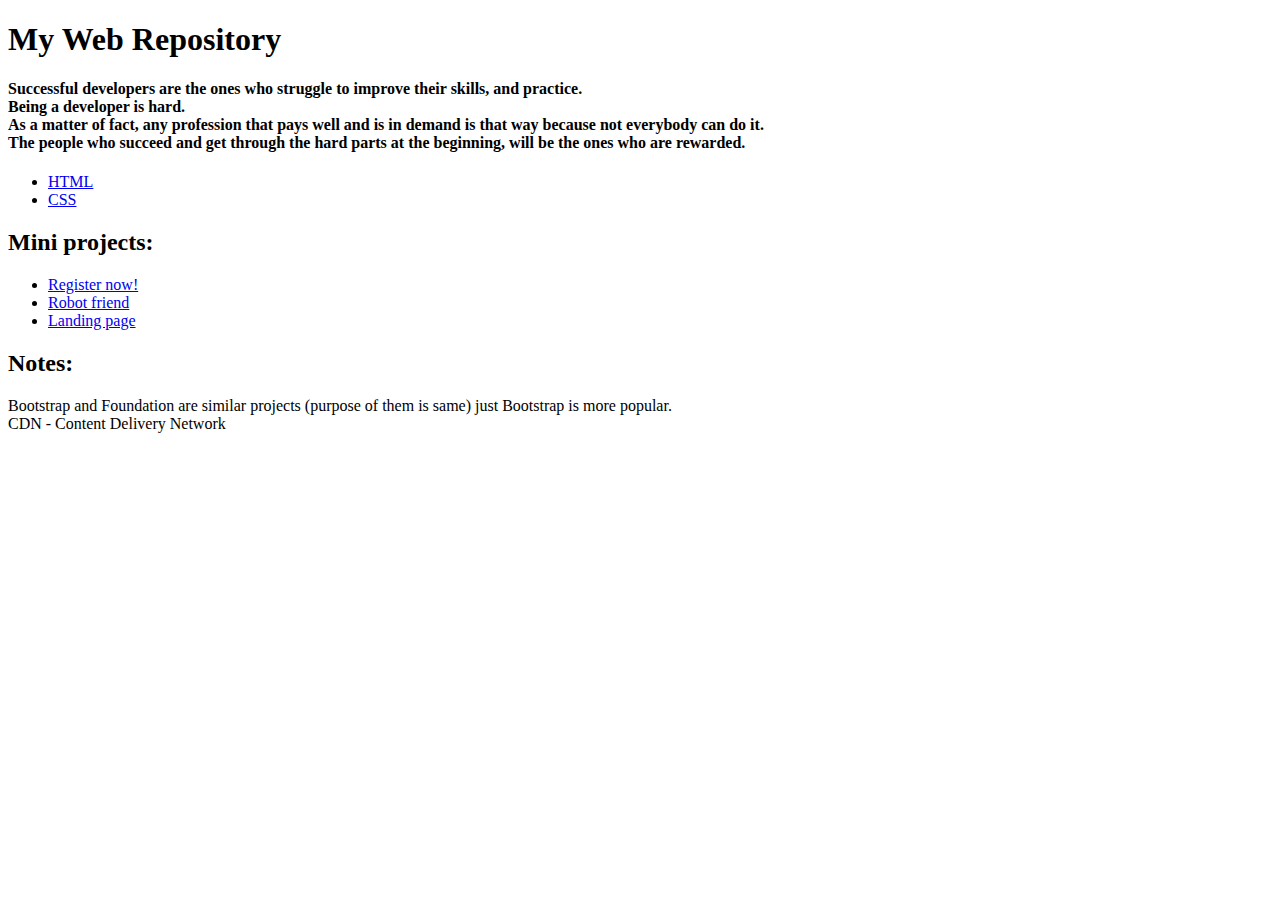
<file: index.html>
<!DOCTYPE html>
<html>
<head>
	<title>My Web Repository</title>
</head>
<body>
	<header>
		<h1>My Web Repository</h1>
		<h4>Successful developers are the ones who struggle to improve their skills, and practice.<br>
			Being a developer is hard. <br>
			As a matter of fact, any profession that pays well and is in demand is that way because not everybody can do it. <br>
		The people who succeed and get through the hard parts at the beginning, will be the ones who are rewarded.</h4>
	</header>
	<nav>
		<ul>
			<li><a href="repositoryHtml.html">HTML</a></li>
			<li><a href="repositoryCss.html">CSS</a></li>
		</ul>
	</nav>

	<h2>Mini projects:</h2>
	<ul>
		<li><a href="register.html">Register now!</a></li>
		<li><a href="robotFriend.html">Robot friend</a></li>
		<li><a href="landingPageMiniProject.html">Landing page</a></li>
	</ul>

	<h2>Notes:</h2>
	Bootstrap and Foundation are similar projects (purpose of them is same) just Bootstrap is more popular.<br>
	CDN - Content Delivery Network
</body>
</html>
</file>
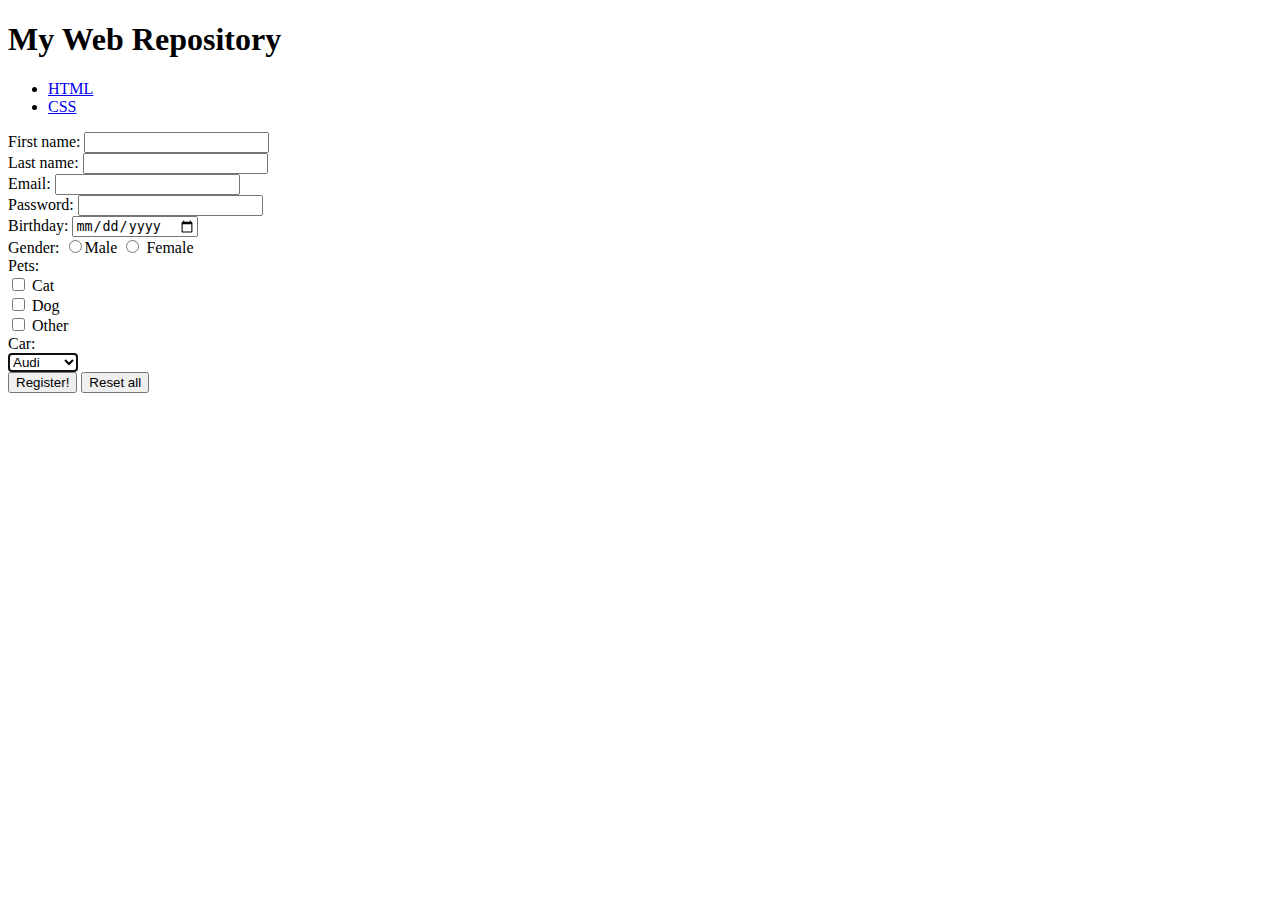
<file: register.html>
<!DOCTYPE html>
<html>
<head>
	<title>Registration page</title>
</head>
<body>
	<header>
		<h1>My Web Repository</h1>
	</header>
<nav>
	<ul>
		<li><a href="repositoryHtml.html">HTML</a></li>
		<li><a href="repositoryCss.html">CSS</a></li>
	</ul>
</nav>
<form method="get">
	First name: <input type="text" name="firstname"><br>
	Last name: <input type="text" name="lastname"><br>
	Email: <input type="email" name="email" required><br>
	Password: <input type="password" name="password" minlength="5"><br>
	Birthday: <input type="date" name="birthday"><br>
	Gender: <input type="radio" name="gender" value="male">Male <input type="radio" name="gender" value="female"> Female<br>
	Pets:<br>
	<input type="checkbox" name="cat"> Cat<br>
	<input type="checkbox" name="dog"> Dog<br>
	<input type="checkbox" name="other"> Other<br>
	Car:<br>
	<select name="car" autofocus>
		<optgroup label="2 first">
		<option value="audi">Audi</option>
		<option value="volvo" value="volvo">Volvo</option>
		</optgroup>
		<option value="fiat">Fiat</option>
		<option value="ford">Ford</option>
		<option value="opel">Opel</option>
		<option value="toyota">Toyota</option>
	</select><br>
	<input type="submit" value="Register!">
	<input type="reset" value="Reset all">
</form>
</body>
</html>
</file>
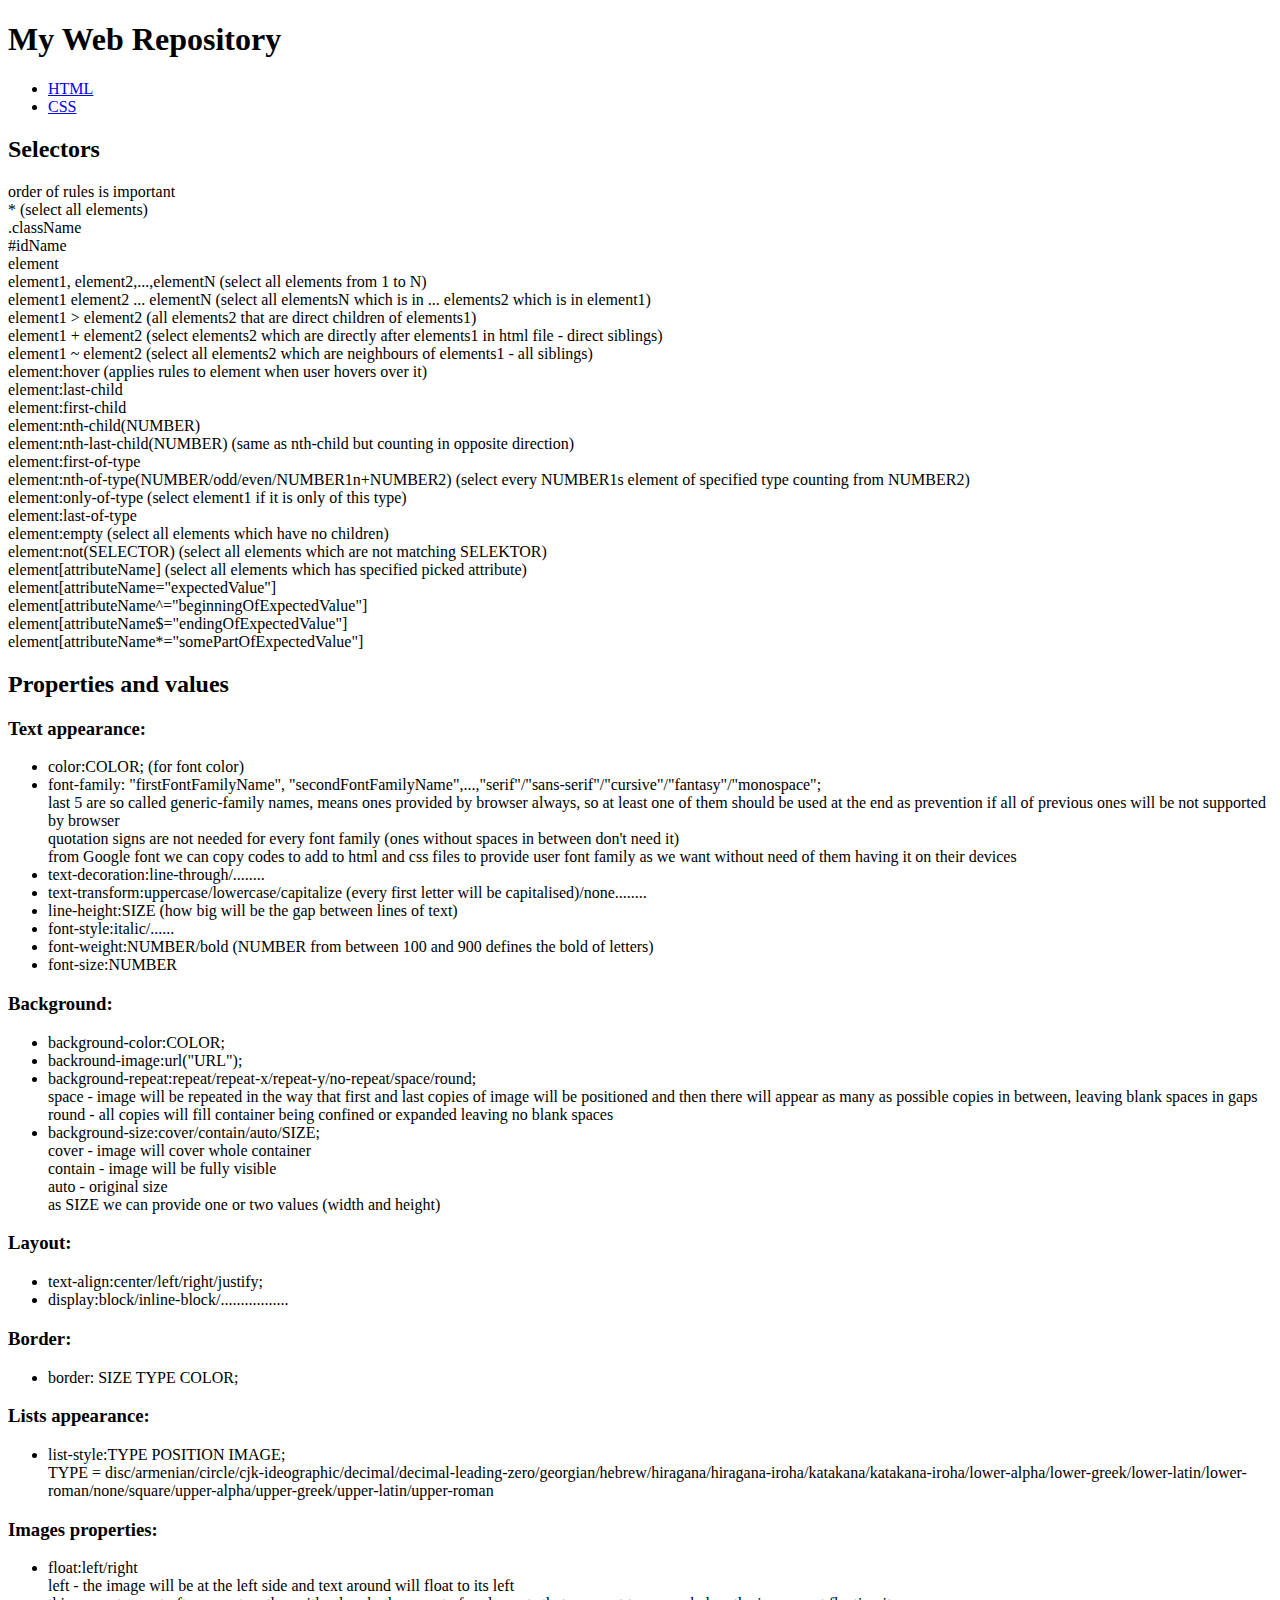
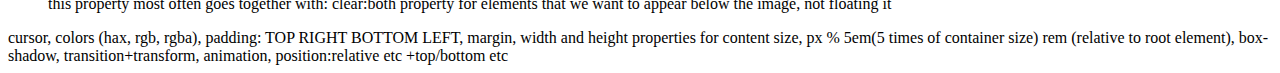
<file: repositoryCss.html>
<!DOCTYPE html>
<html>
<head>
	<title>CSS</title>
</head>
<body>
<body>
	<header>
		<h1>My Web Repository</h1>
	</header>
<nav>
	<ul>
		<li><a href="repositoryHtml.html">HTML</a></li>
		<li><a href="repositoryCss.html">CSS</a></li>
	</ul>
</nav>

<h2>Selectors</h2>
order of rules is important<br>
* (select all elements)<br>
.className<br>
#idName<br>
element<br>
element1, element2,...,elementN (select all elements from 1 to N)<br>
element1 element2 ... elementN (select all elementsN which is in ... elements2 which is in element1)<br>
element1 > element2 (all elements2 that are direct children of elements1)<br>
element1 + element2 (select elements2 which are directly after elements1 in html file - direct siblings)<br>
element1 ~ element2 (select all elements2 which are neighbours of elements1 - all siblings)<br>
element:hover (applies rules to element when user hovers over it)<br>
element:last-child<br>
element:first-child<br>
element:nth-child(NUMBER)<br>
element:nth-last-child(NUMBER) (same as nth-child but counting in opposite direction)<br>
element:first-of-type<br>
element:nth-of-type(NUMBER/odd/even/NUMBER1n+NUMBER2) (select every NUMBER1s element of specified type counting from NUMBER2) <br>
element:only-of-type (select element1 if it is only of this type)<br>
element:last-of-type<br>
element:empty (select all elements which have no children)<br>
element:not(SELECTOR) (select all elements which are not matching SELEKTOR)<br>
element[attributeName] (select all elements which has specified picked attribute)<br>
element[attributeName="expectedValue"]<br>
element[attributeName^="beginningOfExpectedValue"]<br>
element[attributeName$="endingOfExpectedValue"]<br>
element[attributeName*="somePartOfExpectedValue"]<br>






<h2>Properties and values</h2>
<h3>Text appearance:</h3>
<ul>
	<li>color:COLOR; (for font color)</li>
	<li>font-family: "firstFontFamilyName", "secondFontFamilyName",...,"serif"/"sans-serif"/"cursive"/"fantasy"/"monospace";</li>
	<div class="description">last 5 are so called generic-family names, means ones provided by browser always, so at least one of them should be used at the end as prevention if all of previous ones will be not supported by browser<br>
	quotation signs are not needed for every font family (ones without spaces in between don't need it)<br>
from Google font we can copy codes to add to html and css files to provide user font family as we want without need of them having it on their devices
</div>
	<li>text-decoration:line-through/........</li>
	<li>text-transform:uppercase/lowercase/capitalize (every first letter will be capitalised)/none........</li>
	<li>line-height:SIZE (how big will be the gap between lines of text)</li>
	<li>font-style:italic/......</li>
	<li>font-weight:NUMBER/bold (NUMBER from between 100 and 900 defines the bold of letters)</li>
	<li>font-size:NUMBER</li>

</ul>






<h3>Background:</h3>
<ul>
	<li>background-color:COLOR;</li>
	<li>backround-image:url("URL");</li>
	<li>background-repeat:repeat/repeat-x/repeat-y/no-repeat/space/round;</li>
	<div class="description">space - image will be repeated in the way that first and last copies of image will be positioned and then there will appear as many as possible copies in between, leaving blank spaces in gaps<br>
	round - all copies will fill container being confined or expanded leaving no blank spaces</div>
	<li>background-size:cover/contain/auto/SIZE;</li>
	<div class="description">cover - image will cover whole container<br>
		contain - image will be fully visible<br>
		auto - original size<br>
	as SIZE we can provide one or two values (width and height)</div>
</ul>

<h3>Layout:</h3>
<ul>
	<li>text-align:center/left/right/justify;</li>
	<li>display:block/inline-block/.................</li>
</ul>

<h3>Border:</h3>
<ul>
	<li>border: SIZE TYPE COLOR;</li>
</ul>

<h3>Lists appearance:</h3>
<ul>
	<li>list-style:TYPE POSITION IMAGE;</li>
	<div class="description">TYPE = disc/armenian/circle/cjk-ideographic/decimal/decimal-leading-zero/georgian/hebrew/hiragana/hiragana-iroha/katakana/katakana-iroha/lower-alpha/lower-greek/lower-latin/lower-roman/none/square/upper-alpha/upper-greek/upper-latin/upper-roman</div>
</ul>

<h3>Images properties:</h3>
<ul>
	<li>float:left/right</li>
	<div class="description">left - the image will be at the left side and text around will float to its left<br>
	this property most often goes together with: 

clear:both   

property for elements that we want to appear below the image, not floating it</div>
</ul>
cursor, colors (hax, rgb, rgba), padding: TOP RIGHT BOTTOM LEFT, margin, width and height properties for content size, px % 5em(5 times of container size) rem (relative to root element), box-shadow, transition+transform, animation, position:relative etc +top/bottom etc

</body>
</html>
</file>
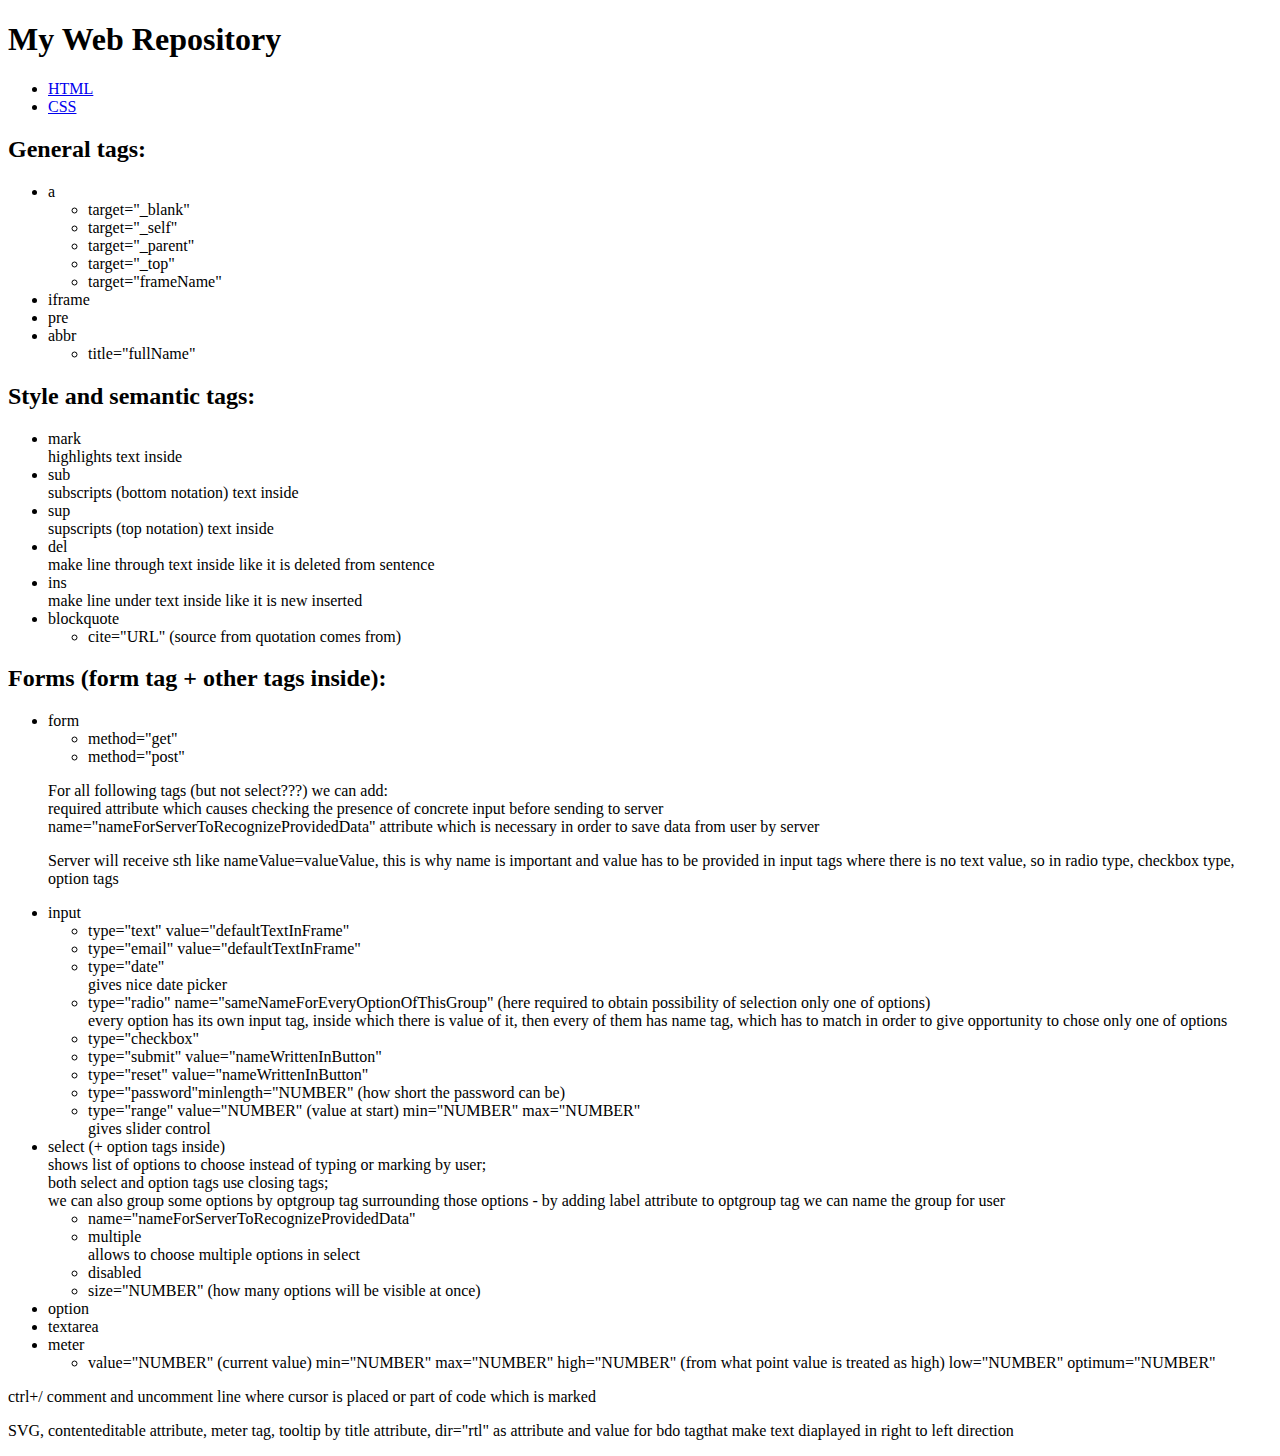
<file: repositoryHtml.html>
<!DOCTYPE html>
<html>
<head>
	<title>HTML</title>
</head>
<body>
	<body>
	<header>
		<h1>My Web Repository</h1>
	</header>
<nav>
	<ul>
		<li><a href="repositoryHtml.html">HTML</a></li>
		<li><a href="repositoryCss.html">CSS</a></li>
	</ul>
</nav>
	<h2>General tags:</h2>
	<ul>
		<li><span class="tag">a</span></li>
		<ul>
			<li><span class="attribute">target</span>=<span class="aValue">"_blank"</span></li>
			<li><span class="attribute">target</span>=<span class="aValue">"_self"</span></li>
			<li><span class="attribute">target</span>=<span class="aValue">"_parent"</span></li>
			<li><span class="attribute">target</span>=<span class="aValue">"_top"</span></li>
			<li><span class="attribute">target</span>=<span class="aValue">"frameName"</span></li>
		</ul>
		<li><span class="tag">iframe</span></li>
		<li><span class="tag">pre</span></li>
		<li><span class="tag">abbr</span></li>
		<ul>
			<li><span class="attribute">title</span>=<span class="aValue">"fullName"</span></li>
		</ul>
	</ul>

<h2>Style and semantic tags:</h2>
<ul>
	<li><span class="tag">mark</span></li>
	<div class="description">highlights text inside</div>
	<li><span class="tag">sub</span></li>
	<div class="description">subscripts (bottom notation) text inside</div>
	<li><span class="tag">sup</span></li>
	<div class="description">supscripts (top notation) text inside</div>
	<li><span class="tag">del</span></li>
	<div class="description">make line through text inside like it is deleted from sentence</div>
	<li><span class="tag">ins</span></li>
	<div class="description">make line under text inside like it is new inserted</div>
	<li><span class="tag">blockquote</span></li>
	<ul>
		<li><span class="attribute">cite="URL"</span> (source from quotation comes from)</li>
	</ul>
</ul>

<h2>Forms (form tag + other tags inside):</h2>
<p><ul>
	<li><span class="tag"> form</span></li>
	<ul>
		<li><span class="attribute"> method</span>=<span class="aValue">"get"</span></li>
		<li><span class="attribute"> method</span>=<span class="aValue">"post"</span></li>
	</ul>
</ul>
<ul>
<div class="description">
	<p>
	For all following tags (but not select???) we can add: <br>
	<span class="attribute">required</span> attribute which causes checking the presence of concrete input before sending to server<br>
	<span class="attribute">name</span>=<span class="aValue">"nameForServerToRecognizeProvidedData"</span> attribute which is necessary in order to save data from user by server<br>
	</p>
	<p>
	Server will receive sth like <span class="aValue">nameValue</span>=<span class="aValue">valueValue</span>, this is why <span class="attribute">name</span> is important and <span class="attribute">value</span> has to be provided in input tags where there is no text value, so in radio type, checkbox type, option tags
</p>
</div>
		<li><span class="tag">input<span></span></li>
		<ul>
			<li><span class="attribute">type</span>=<span class="aValue">"text"</span>   <span class="attribute">value</span>=<span class="aValue">"defaultTextInFrame"</span></li>
			<li><span class="attribute">type</span>=<span class="aValue">"email"  </span>  <span class="attribute">value</span>=<span class="aValue">"defaultTextInFrame"</span></li>
			<li><span class="attribute">type</span>=<span class="aValue">"date"</span></li>
			<div class="description">gives nice date picker</div>
			<li><span class="attribute">type</span>="radio" <span class="attribute">name</span>="sameNameForEveryOptionOfThisGroup" (here required to obtain possibility of selection only one of options)</li>
			<div class="description">every option has its own input tag, inside which there is value of it, then every of them has name tag, which has to match in order to give opportunity to chose only one of options</div>
			<li><span class="attribute">type</span>="checkbox"</li>
			<li><span class="attribute">type</span>="submit"   <span class="attribute">value</span>="nameWrittenInButton"</li>
			<li><span class="attribute">type</span>=<span class="aValue">"reset"</span>   <span class="attribute">value</span>=<span class="aValue">"nameWrittenInButton"</span></li>
			<li><span class="attribute">type</span>=<span class="aValue">"password"</span><span class="attribute">minlength</span>=<span class="aValue">"NUMBER"</span> (how short the password can be)</li>
			<li><span class="attribute">type</span>=<span class="aValue">"range"</span>   <span class="attribute">value</span>=<span class="aValue">"NUMBER"</span> (value at start)   <span class="attribute">min</span>=<span class="aValue">"NUMBER"</span>   <span class="attribute">max</span>=<span class="aValue">"NUMBER"</span></li>
			<div class="description">gives slider control</div>
		</ul>
		<li><span class="tag">select</span> (+ <span class="tag">option</span> tags inside)</li>
		<div class="description">shows list of options to choose instead of typing or marking by user; <br>both select and option tags use closing tags;<br>we can also group some options by <span class="tag">optgroup</span> tag surrounding those options - by adding <span class="attribute">label</span> attribute to <span class="tag">optgroup</span> tag we can name the group for user</div>
		<ul>
			<li><span class="attribute">name</span>=<span class="aValue">"nameForServerToRecognizeProvidedData"</span></li>
			<li><span class="attribute">multiple</span></li>
			<div class="description">allows to choose multiple options in select</div>
			<li><span class="attribute">disabled</span></li>
			<li><span class="attribute">size</span>="NUMBER" (how many options will be visible at once)</li>
		</ul>
		<li><span class="tag">option</span></li>
		<li><span class="tag">textarea</span></li>
		<li><span class="tag">meter</span></li>
		<ul>
			<li><span class="attribute">value</span>=<span class="aValue">"NUMBER"</span> (current value)   <span class="attribute">min</span>=<span class="aValue">"NUMBER"</span>   <span class="attribute">max</span>=<span class="aValue">"NUMBER"</span>   <span class="attribute">high</span>=<span class="aValue">"NUMBER"</span> (from what point value is treated as high)   <span class="attribute">low</span>=<span class="aValue">"NUMBER"</span>   <span class="attribute">optimum</span>=<span class="aValue">"NUMBER"</span></li>
		</ul>
	</ul>
</p>
<div>
	ctrl+/ comment and uncomment line where cursor is placed or part of code which is marked
	</div>



	<p>
		SVG, contenteditable attribute, meter tag, tooltip by title attribute, dir="rtl" as attribute and value for bdo tagthat make text diaplayed in right to left direction
	</p>

</body>
</html>
</file>
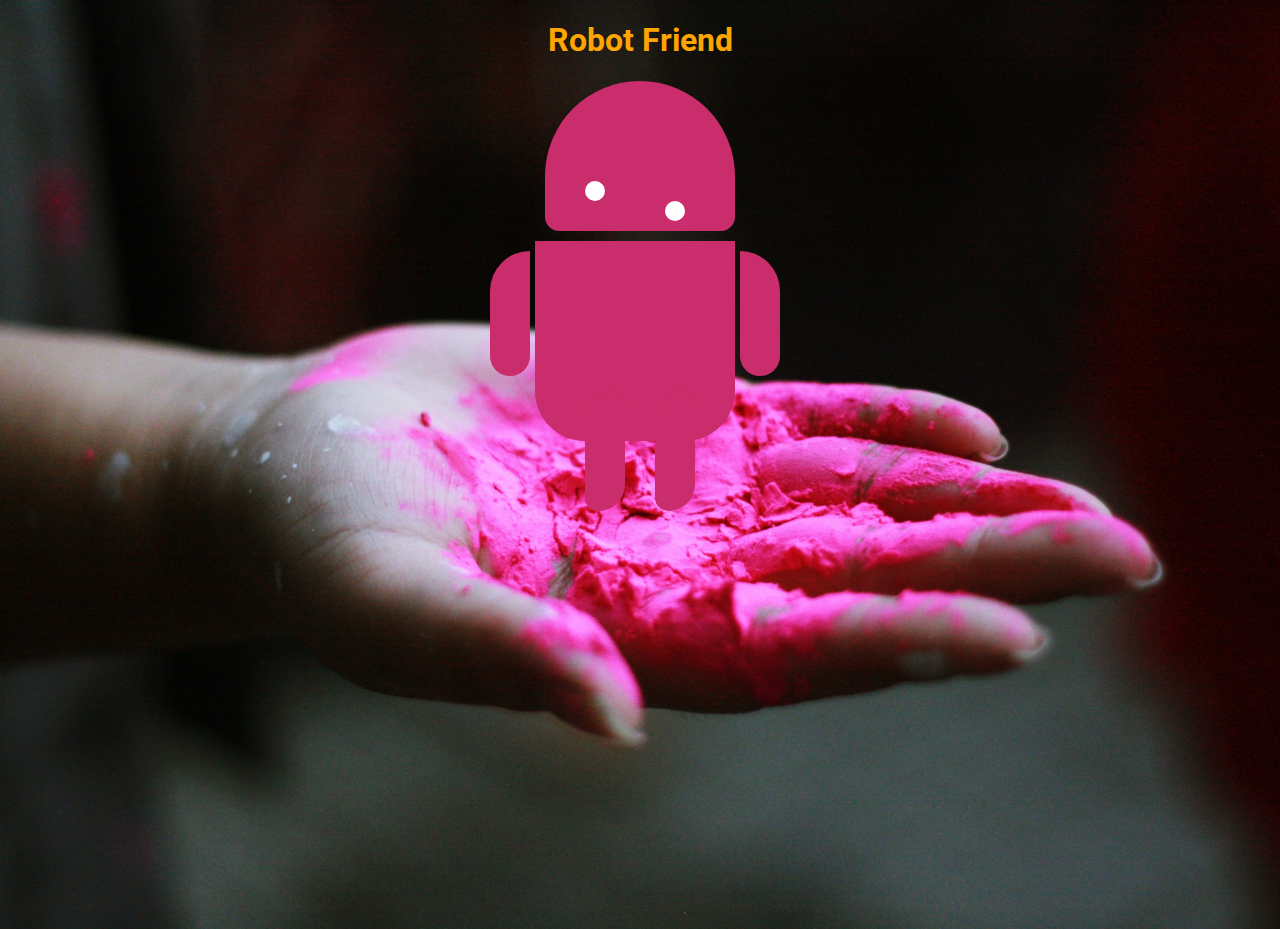
<file: robotFriend.html>
<!DOCTYPE html>
<html>
<head>
	<title>RoboPage</title>
	<link rel="stylesheet" type="text/css" href="css/styleRobot.css">
	<link href="https://fonts.googleapis.com/css?family=Roboto" rel="stylesheet">
</head>
<body>
	<h1>Robot Friend</h1>
	<div class="robots">
		<div class="android"> 
			<div class="head"> 
				<div class="eyes"> 
					<div class="left_eye"></div> 
					<div class="right_eye"></div>
				</div> 
			</div> 
			<div class="upper_body"> 
				<div class="left_arm"></div> 
				<div class="torso"></div> 
				<div class="right_arm"></div> 
			</div> 
			<div class="lower_body"> 
				<div class="left_leg"></div> 
				<div class="right_leg"></div> 
			</div> 
		</div>
	</div>
</body>
</html>
</file>
<file: css/styleRobot.css>
body{
	background-image: url("hand.jpg");
	background-size: cover;
	background-repeat: no-repeat;
height:100vh;

}

h1 {
	color:orange;
	text-align: center;
	font-family: 'Roboto', sans-serif;
}

.robots {
display: flex;
	justify-content: center;
}


.head, 
.left_arm, 
.torso, 
.right_arm, 
.left_leg, 
.right_leg {
	 background-color: #ca2d6b;
}

.head { 
	width: 190px; 
	margin: 0 auto; 
	height: 150px; 
	border-radius: 200px 200px 30px 30px; 
	margin-bottom: 10px;
	display:flex;
	transition: all 1s;
	text-align: center;
} 

.eyes {
	
}

.head:hover {
	width: 250px;
    transition: 1s ease-in-out;
}

.upper_body { 
	width: 300px; 
	height: 150px;
	display: flex; 

} 

.left_arm, .right_arm { 
	width: 40px; 
	height: 125px;
	margin-top:10px;
} 

.left_arm { 
	margin-right: 5px; 
	border-radius: 200px 0px 100px 100px;
	transition: all 1s; 
} 


.left_arm:hover{
margin-top:-100px;
border-radius: 100px 100px 0px 200px;
}

.right_arm { 
	margin-left: 5px; 
	border-radius: 0px 200px 100px 100px; 
	transition: all 2s;
} 

.right_arm:hover{
margin-top:-100px;
border-radius: 100px 100px 200px 0px;
}

.torso { 
	width: 200px; 
	height: 200px;
	border-radius: 0 0 50px 50px; 
} 

.lower_body { 
	width: 200px; 
	height: 200px;
	/* This is another useful property. Hmm what do you think it does?*/
	margin: 0 auto;
	display: flex;

} 

.left_leg, .right_leg { 
	width: 20%; 
	height: 120px;
	border-radius: 100px 50px; 
} 

.left_leg { 
	margin-left: 45px; 
	transition: all 1s;
} 

.left_leg:hover {
	-webkit-transform: rotate(20deg);
    -moz-transform: rotate(20deg);
    -o-transform: rotate(20deg);
    -ms-transform: rotate(20deg);
    transform: rotate(20deg);
}

.right_leg { 
	margin-left: 30px; 
	transition: all 1s;
}

.right_leg:hover {
	-webkit-transform: rotate(-20deg);
    -moz-transform: rotate(-20deg);
    -o-transform: rotate(-20deg);
    -ms-transform: rotate(-20deg);
    transform: rotate(-20deg);
}

.left_eye, .right_eye { 
	width: 20px; 
	height: 20px; 
	border-radius: 15px; 
	background-color: white;  
	animation: wink 2s 0s infinite;
} 



.left_eye { 
	/* These properties are new and you haven't encountered
	in this course. Check out CSS Tricks to see what it does! */
	position: relative; 
	top: 100px; 
	left: 40px; 
} 

.right_eye { 
	position: relative; 
	top: 100px; 
	left: 120px; 
}

@keyframes wink{
	0%{background-color: white;}
	90%{background-color: white;}
	95%{background-color: #ca2d6b;}
	100%{background-color: white;}
}
</file>
